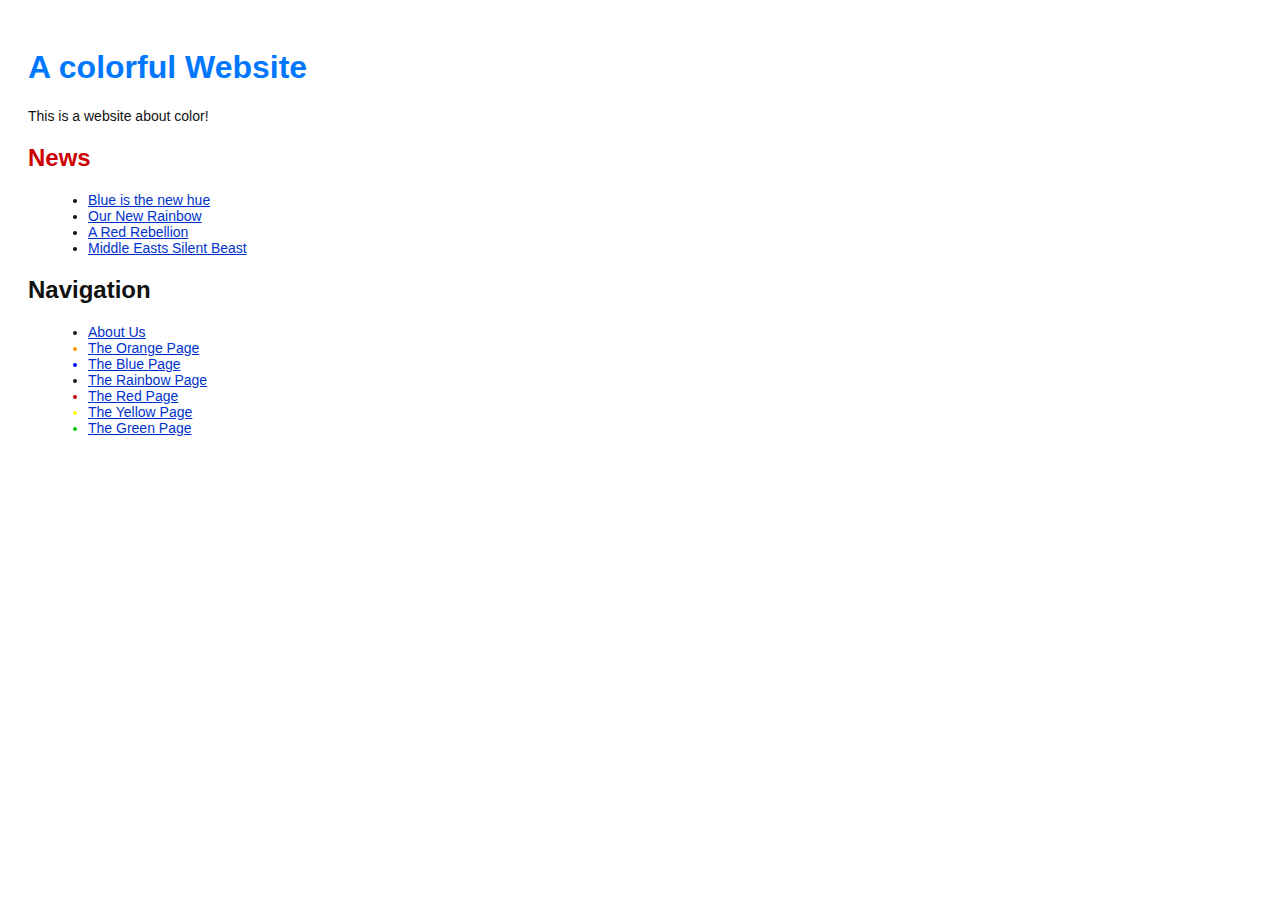
<file: index.html>
<!DOCTYPE html>
<html>
<head>
	<title>A colorful Website</title>
	<meta charset="utf-8">
	<link rel="stylesheet" type="text/css" href="style.css">
</head>
<body>
	<h1 style="color: #07F">A colorful Website</h1>
	<p>This is a website about color!</p>

	<h2 style="color: #C00">News</h2>
	<ul>
		<li><a href="news-1.html">Blue is the new hue</a></li>
		<li><a href="rainbow.html">Our New Rainbow</a></li>
		<li><a href="news-2.html">A Red Rebellion</a></li>
		<li><a href="news-3.html">Middle Easts Silent Beast</a></li>
	</ul>
	<h2>Navigation</h2>
	<ul>
		<li>
			<a href="about/index.html">About Us</a>
		</li>
		<li style="color:#F90">
			<a href="orange.html">The Orange Page</a>
		</li>
		<li style="color: #00F">
			<a href="blue.html">The Blue Page</a>
		</li>
		<li>
			<a href="rainbow.html">The Rainbow Page</a>
		</li>
		<li style="color: #C00">
			<a href="red.html">The Red Page</a>
		</li>
		<li style="color: #FF0">
			<a href="yellow.html">The Yellow Page</a>
		</li>
		<li style="color: #0C0">
			<a href="green.html">The Green Page</a>
		</li>
	</ul>
</body>
</html>
</file>
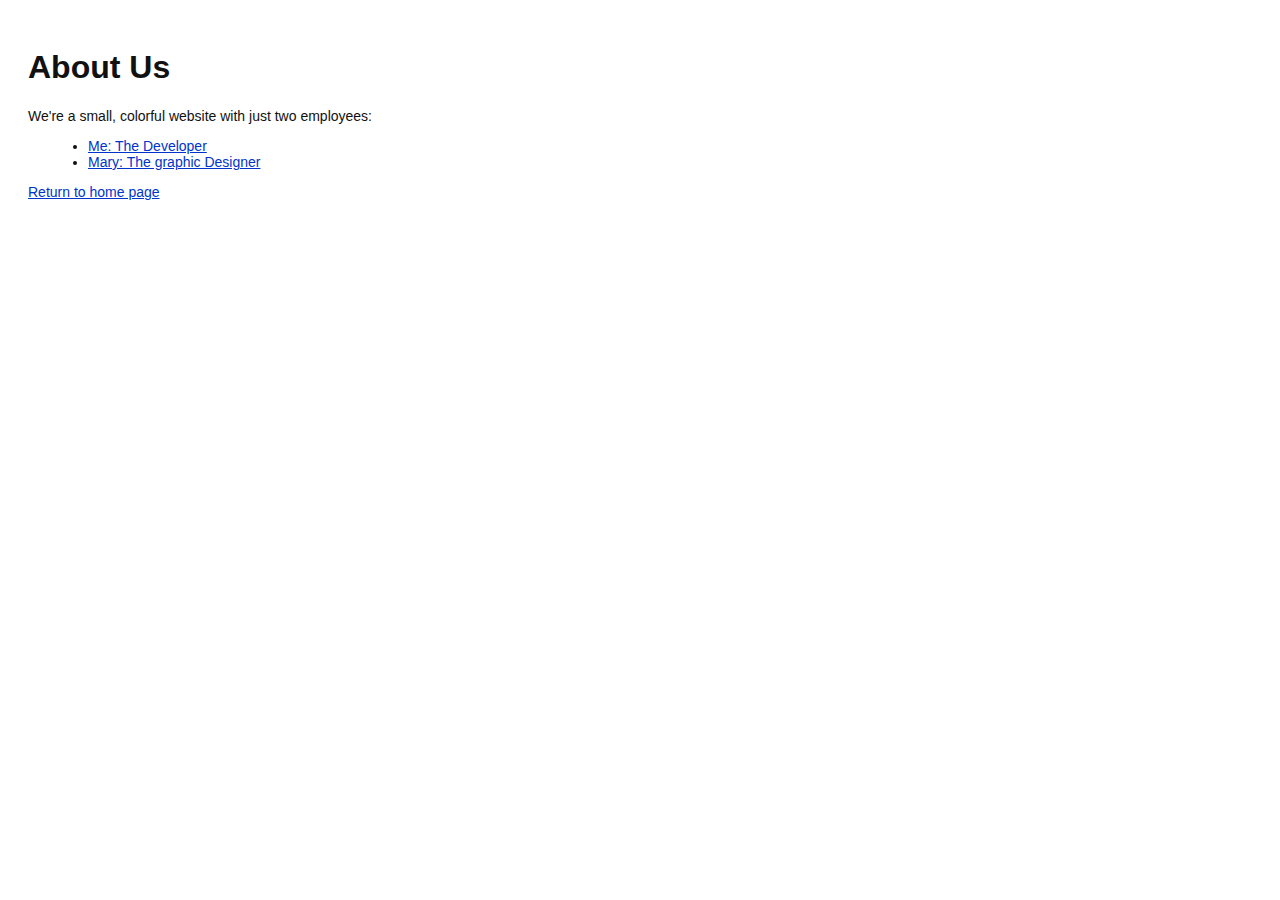
<file: about/index.html>
<!DOCTYPE html>
<html>
<head>
	<title>About Us</title>
	<link rel="stylesheet" type="text/css" href="../style.css">
	<meta charset="utf-8">
</head>
<body>
	<h1>About Us</h1>
	<p>We're a small, colorful website with just two employees:</p>

	<ul>
		<li><a href="me.html">Me: The Developer</a></li>
		<li><a href="mary.html">Mary: The graphic Designer</a></li>
	</ul>

	<p><a href="../index.html">Return to home page</a></p>
</body>
</html>
</file>
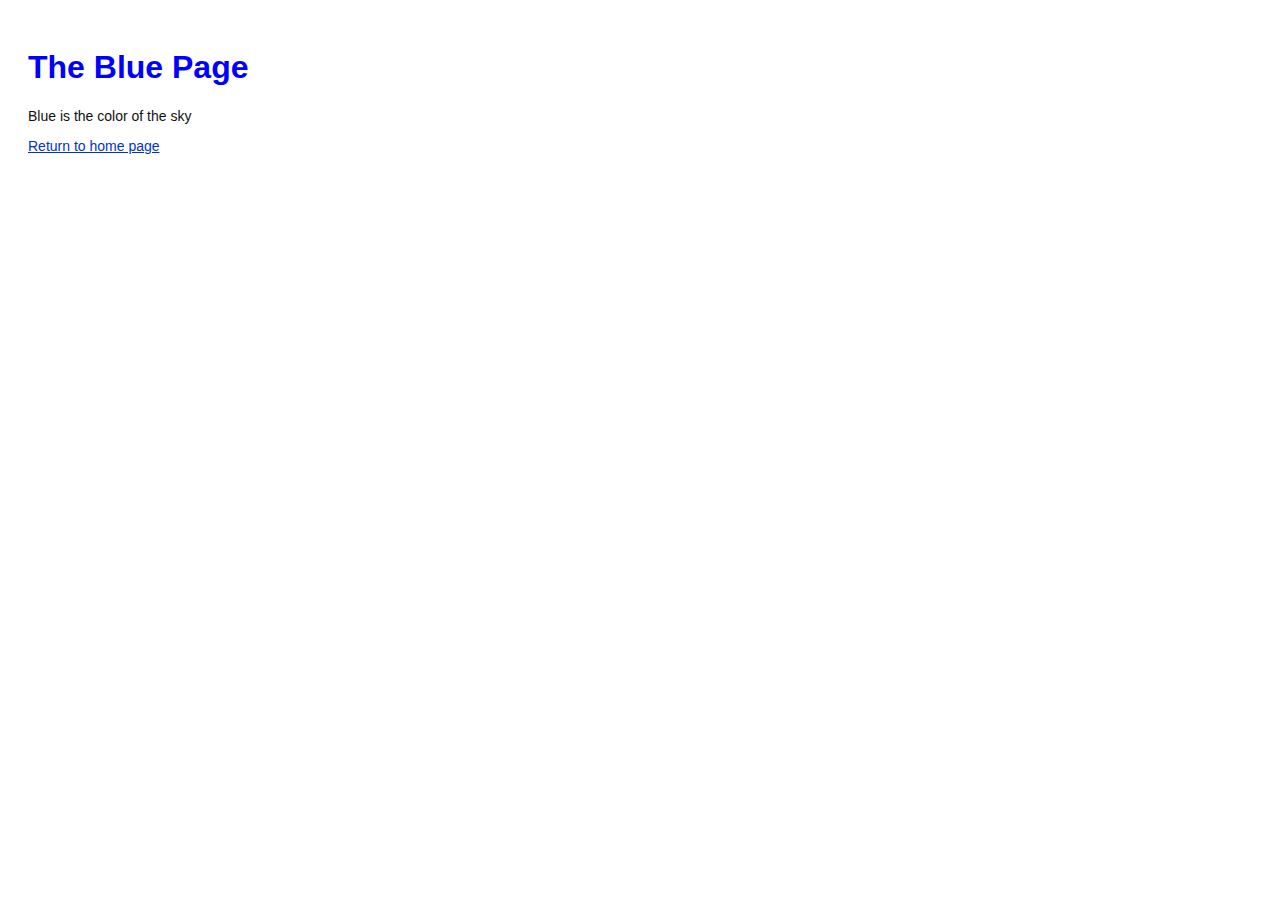
<file: blue.html>
<!DOCTYPE html>
<html lang="en">
<head>
	<title>The Blue Page</title>
	<meta charset="utf-8">
	<link rel="stylesheet" type="text/css" href="style.css">
</head>
<body>
	<h1 style="color: #00F">The Blue Page</h1>
	<p>Blue is the color of the sky</p>
	<p><a href="index.html">Return to home page</a></p>

</body>
</html>
</file>
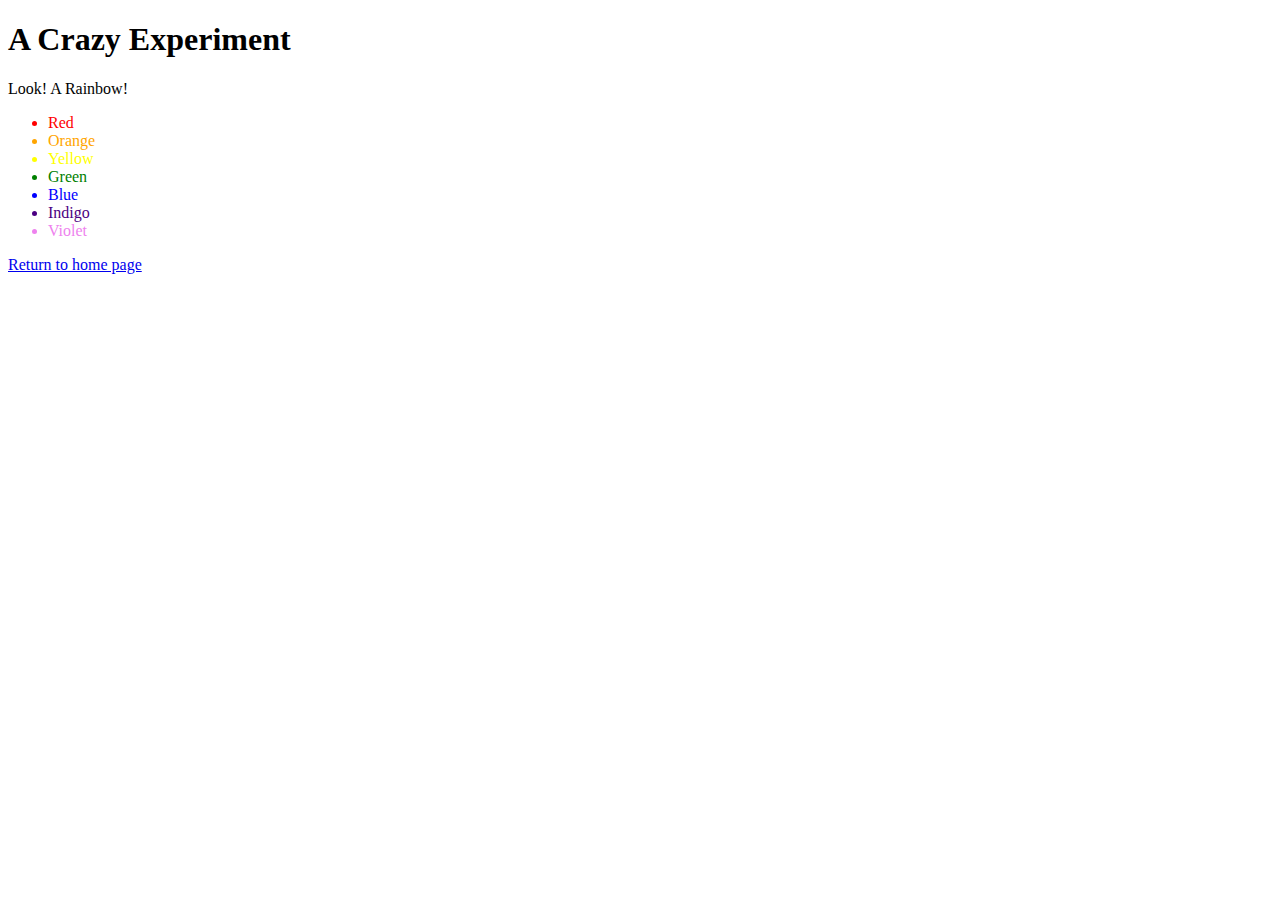
<file: crazy.html>
<!DOCTYPE html>
<html lang="en">
<head>
	<title>A Crazy Experiment</title>
	<meta charset="utf-8">
</head>
<body>
	<h1>A Crazy Experiment</h1>
	<p>Look! A Rainbow!</p>
	<ul>
		<li style="color: red">Red</li>
		<li style="color: orange">Orange</li>
		<li style="color: yellow">Yellow</li>
		<li style="color: green">Green</li>
		<li style="color: blue">Blue</li>
		<li style="color: indigo">Indigo</li>
		<li style="color: violet">Violet</li>
	</ul>
	<p><a href="index.html">Return to home page</a></p>
</body>
</html>
</file>
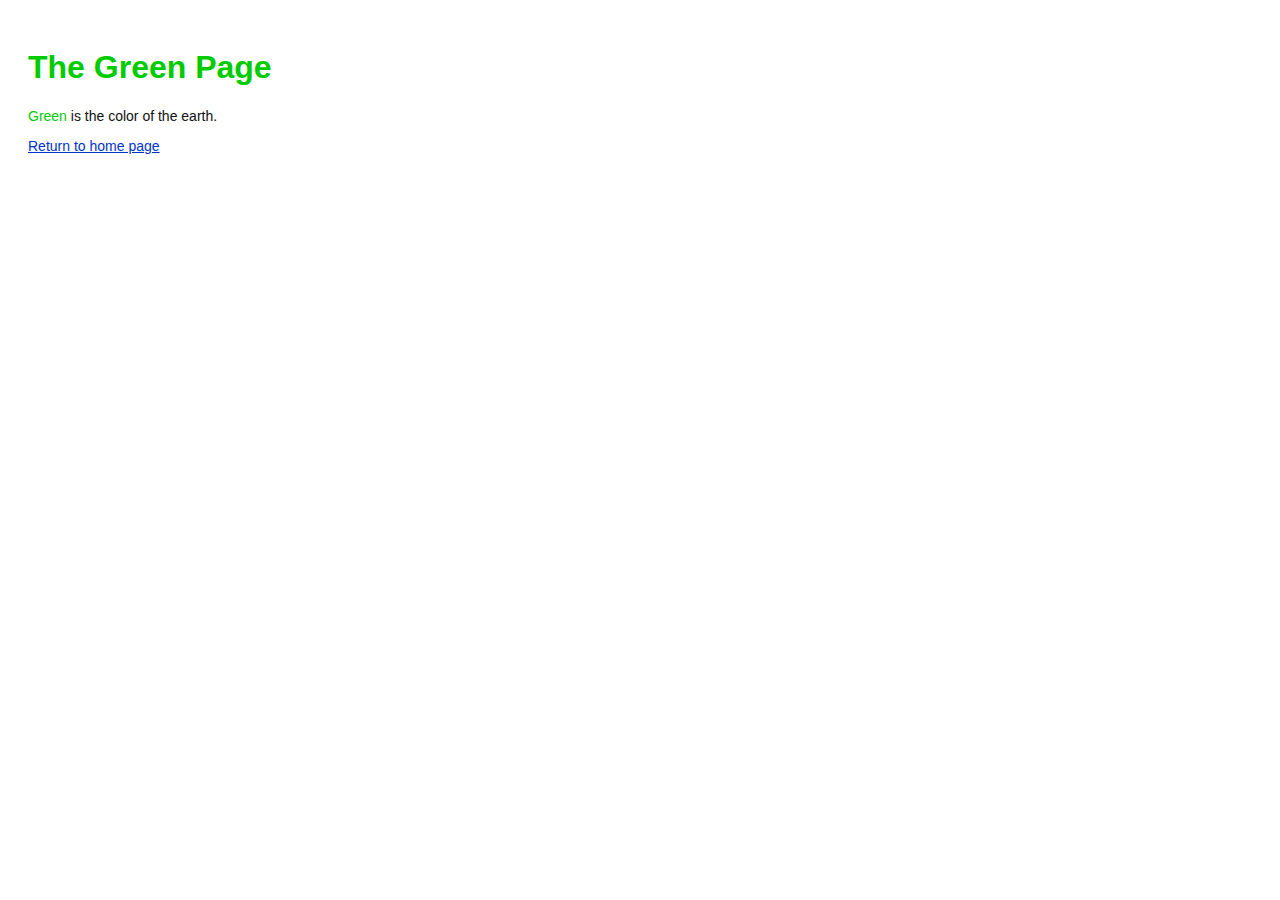
<file: green.html>
<!DOCTYPE html>
<html>
<head>
	<title>The Green Page</title>
	<link rel="stylesheet" type="text/css" href="style.css">
	<meta charset="utf-8">
</head>
<body>
	<h1 style="color: #0C0">The Green Page</h1>
	<p><span style="color: #0C0">Green</span> is the color of the earth.</p>

	<p><a href="index.html">Return to home page</a></p>
</body>
</html>
</file>
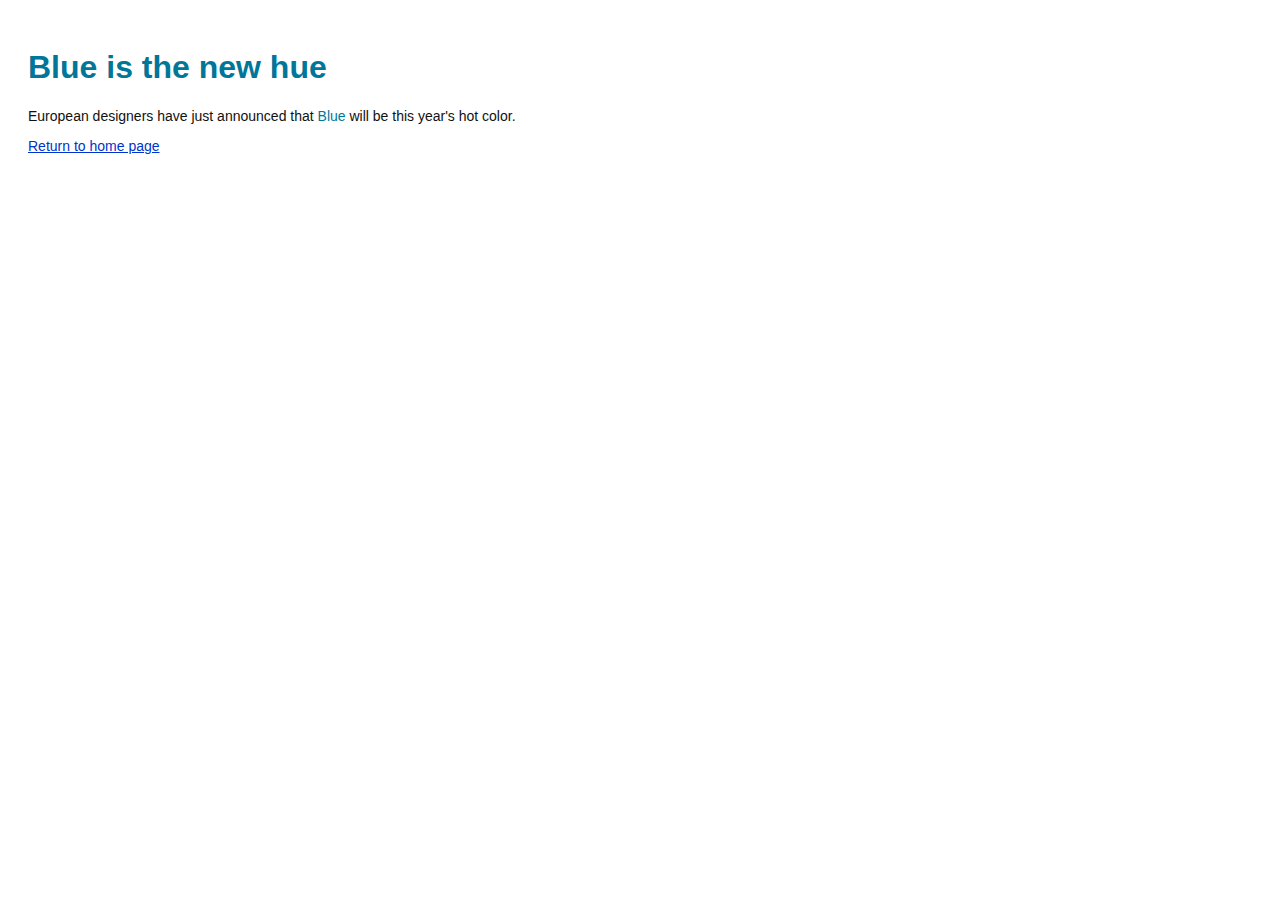
<file: news-1.html>
<!DOCTYPE html>
<html>
<head>
	<title>Blue is the new hue</title>
	<link rel="stylesheet" type="text/css" href="style.css">
	<meta charset="utf-8">
</head>
<body>
	<h1 style="color: #079">Blue is the new hue</h1>
	<p>European designers have just announced that <span style="color: #079">Blue</span> will be this year's hot color.</p>

	<p><a href="index.html">Return to home page</a></p>
</body>
</html>
</file>
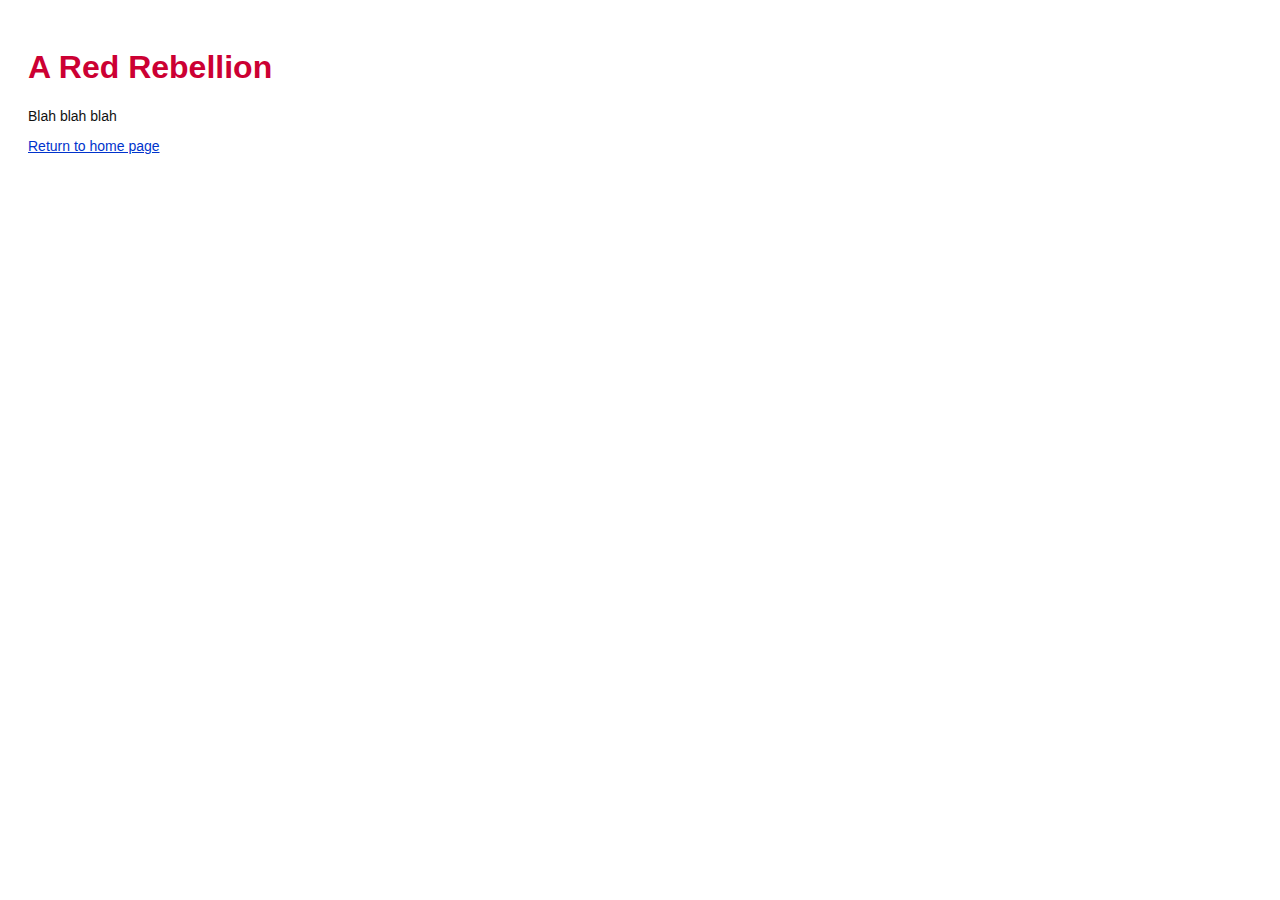
<file: news-2.html>
<!DOCTYPE html>
<html>
<head>
	<title>A Red Rebellion</title>
	<link rel="stylesheet" type="text/css" href="style.css">
	<meta charset="utf-8">
</head>
<body>
	<h1 style="color: #C03">A Red Rebellion</h1>
	<p>Blah blah blah</p>

	<p><a href="index.html">Return to home page</a></p>
</body>
</html>
</file>
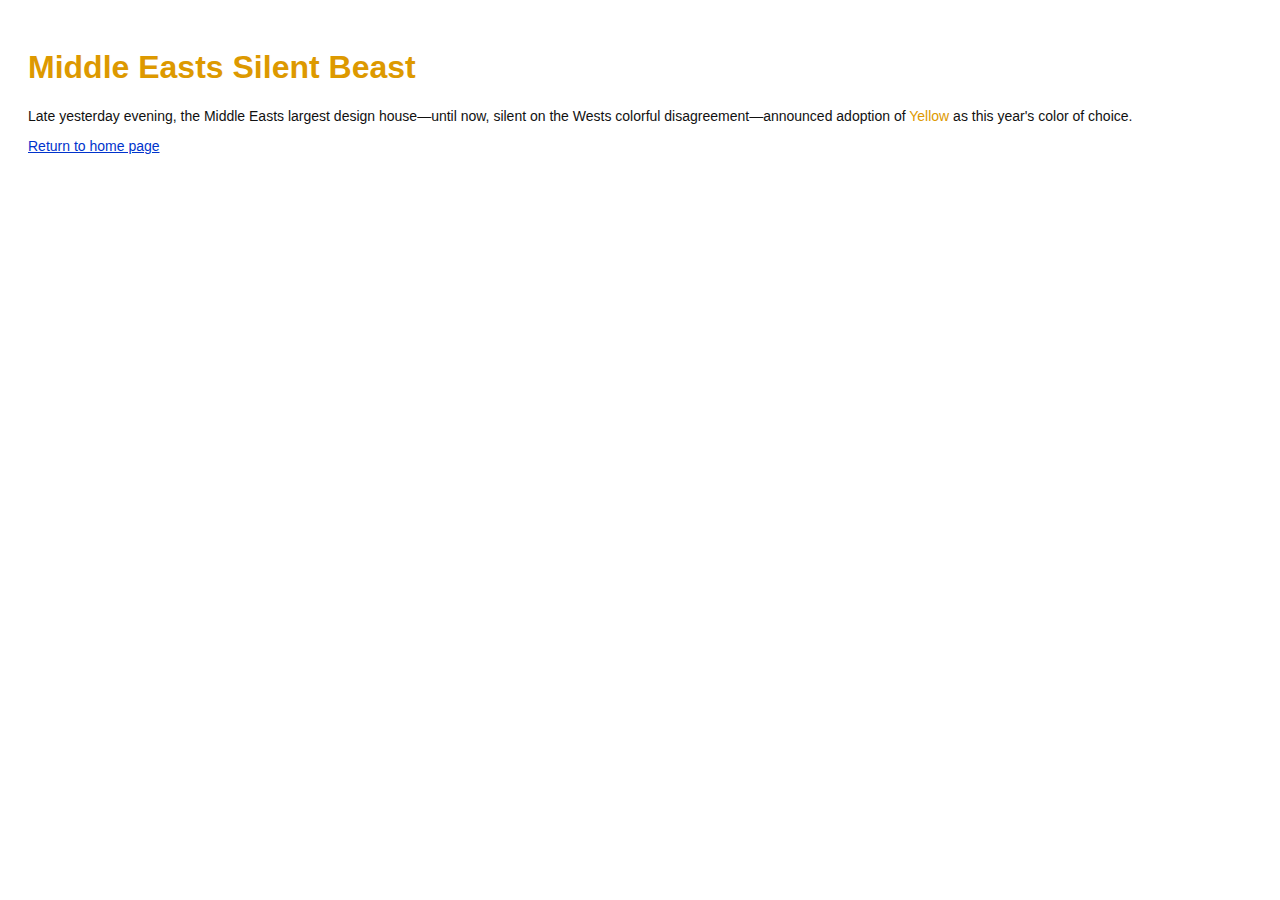
<file: news-3.html>
<!DOCTYPE html>
<html>
<head>
	<title>Middle Easts Silent Beast</title>
	<link rel="stylesheet" type="text/css" href="style.css">
	<meta charset="utf-8">
</head>
<body>
	<h1 style="color: #D90">Middle Easts Silent Beast</h1>
	<p>Late yesterday evening, the Middle Easts largest design house&mdash;until now, silent on the Wests colorful disagreement&mdash;announced adoption of <span style="color: #D90">Yellow</span> as this year's color of choice.</p>

	<p><a href="index.html">Return to home page</a></p>
</body>
</html>
</file>
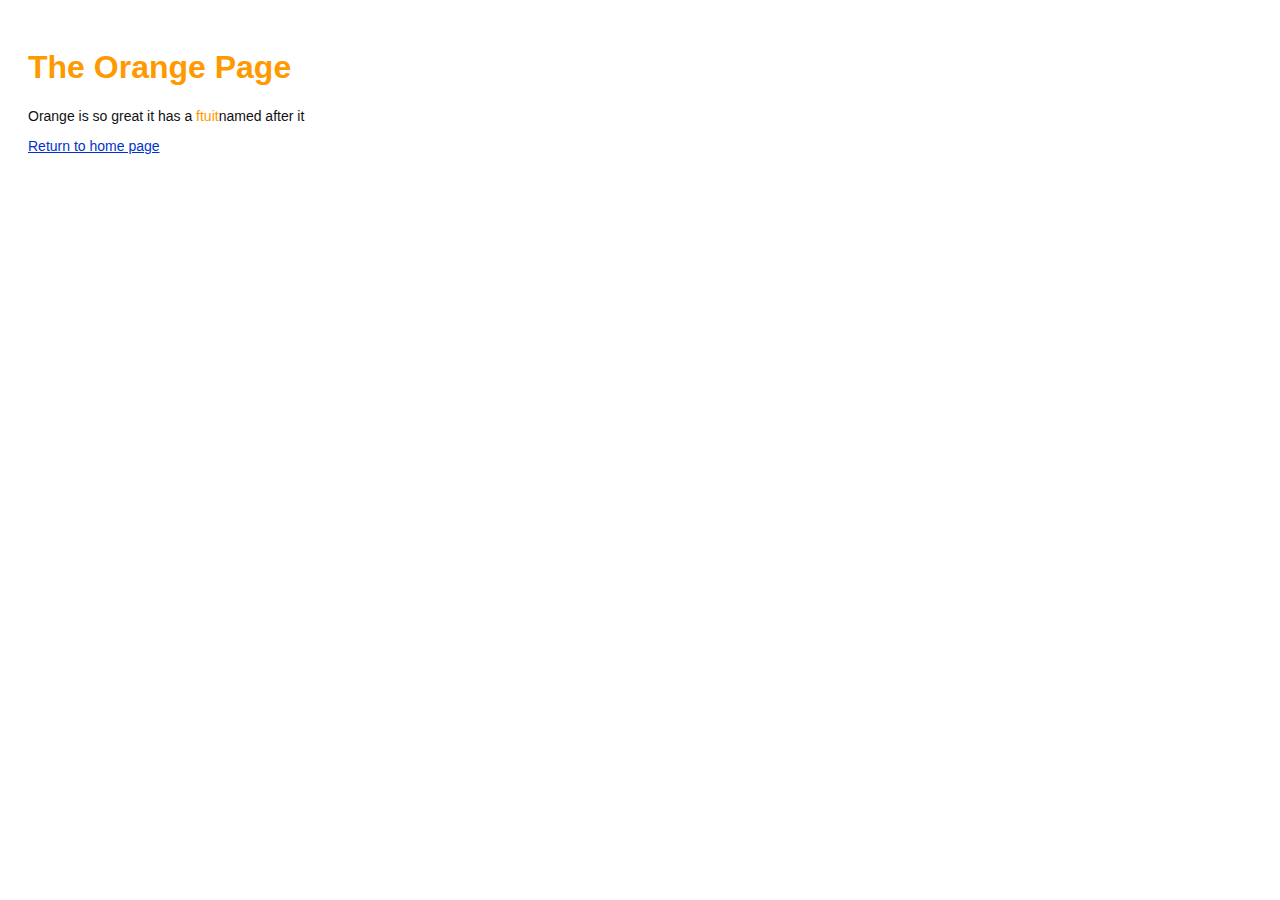
<file: orange.html>
<!DOCTYPE html>
<html lang="en">
<head>
	<title>The Orange Page</title>
	<meta charset="utf-8">
	<link rel="stylesheet" type="text/css" href="style.css">
</head>
<body>
	<h1 style="color:#F90">The Orange Page</h1>
	<p>Orange is so great it has a <span style="color: #F90">ftuit</span>named after it</p>
	<p><a href="index.html">Return to home page</a></p>
</body>
</html>
</file>
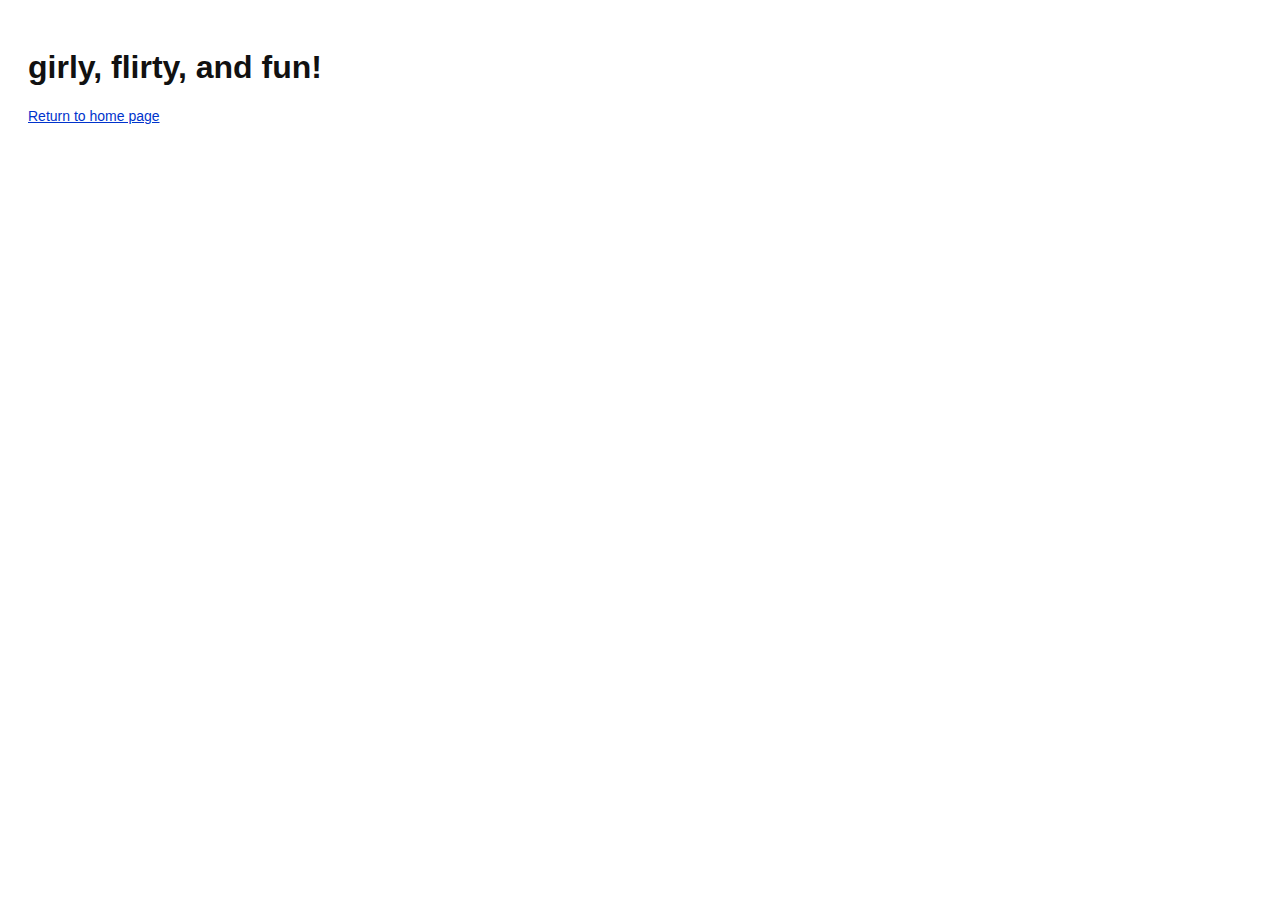
<file: pink.html>
<!DOCTYPE html>
<html>
<head>
	<title>The Pink Page</title>
	<link rel="stylesheet" type="text/css" href="style.css">
	<meta charset="utf-8">
</head>
<body>
	<h1><style="color: #F0F">girly, flirty, and fun</style>!</h1>
	<p><a href="index.html">Return to home page</a></p>
</body>
</html>
</file>
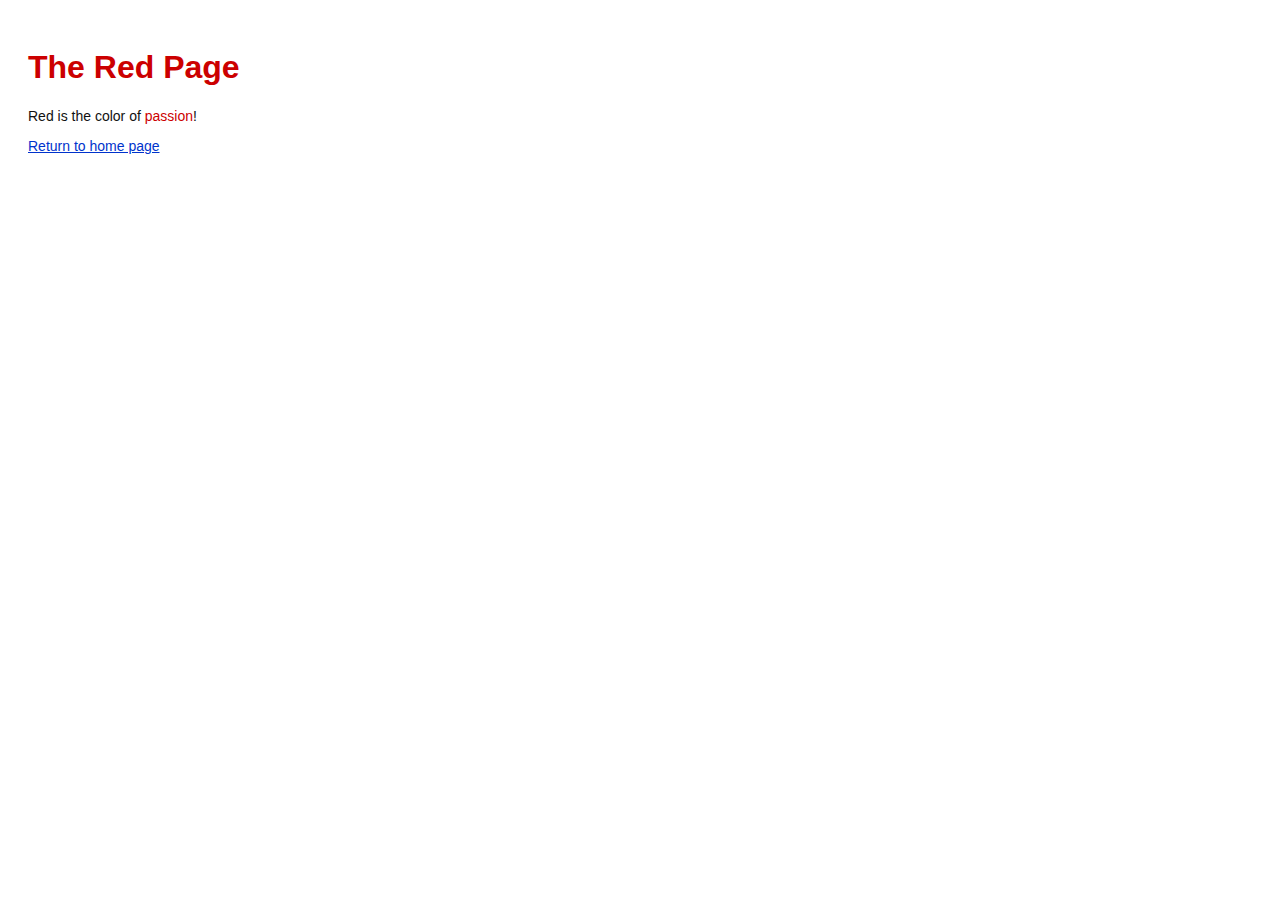
<file: red.html>
<!DOCTYPE html>
<html>
<head>
	<title>The Red Page</title>
	<link rel="stylesheet" type="text/css" href="style.css">
	<meta charset="utf-8">
</head>
<body>
	<h1 style="color: #C00">The Red Page</h1>
	<p>Red is the color of <span style="color: #C00">passion</span>!</p>

	<p><a href="index.html">Return to home page</a></p>
</body>
</html>
</file>
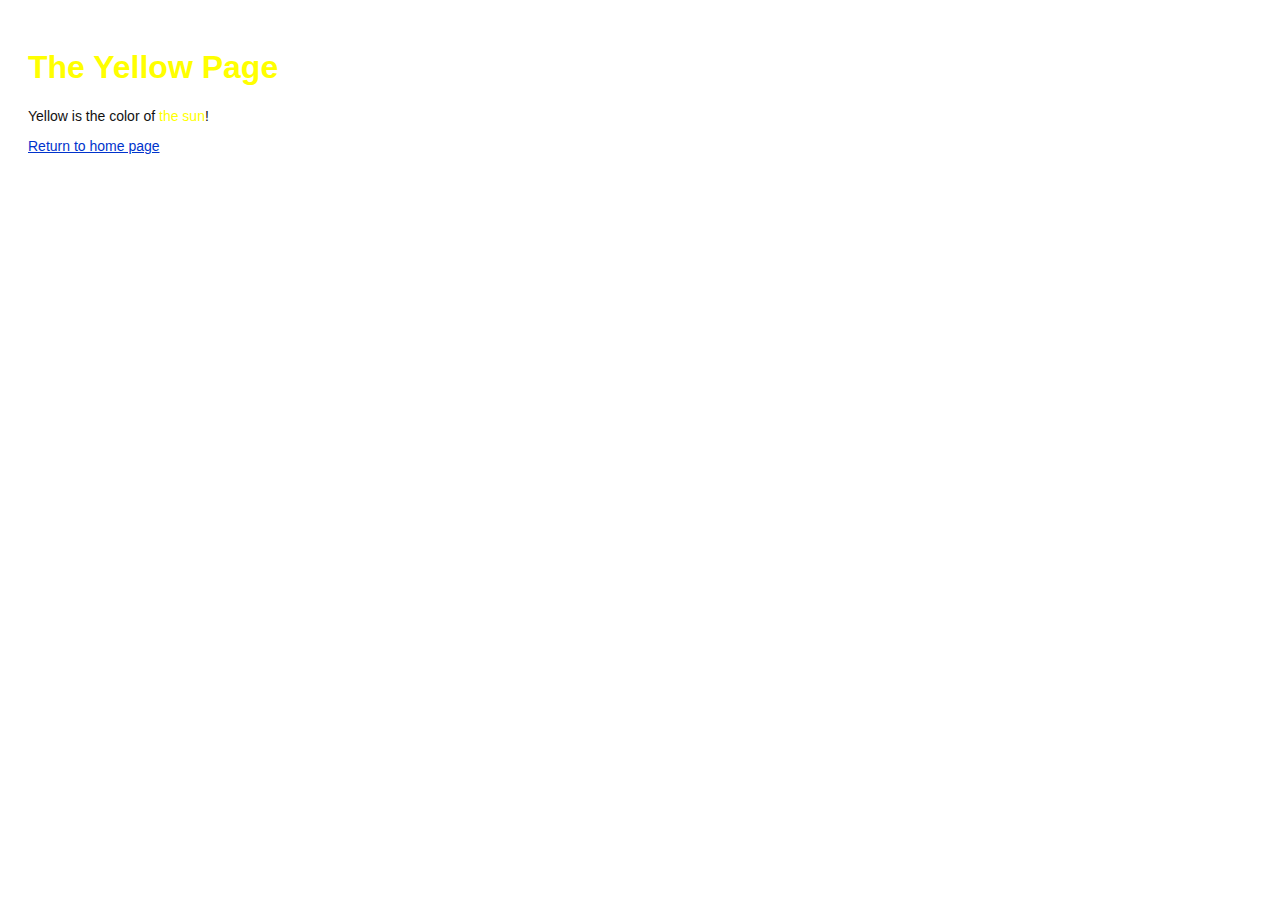
<file: yellow.html>
<!DOCTYPE html>
<html>
<head>
	<title>The Yellow Page</title>
	<link rel="stylesheet" type="text/css" href="style.css">
	<meta charset="utf-8">
</head>
<body>
	<h1 style="color: #FF0">The Yellow Page</h1>
	<p>Yellow is the color of <span style="color: #FF0">the sun</span>!</p>

	<p><a href="index.html">Return to home page</a></p>
</body>
</html>
</file>
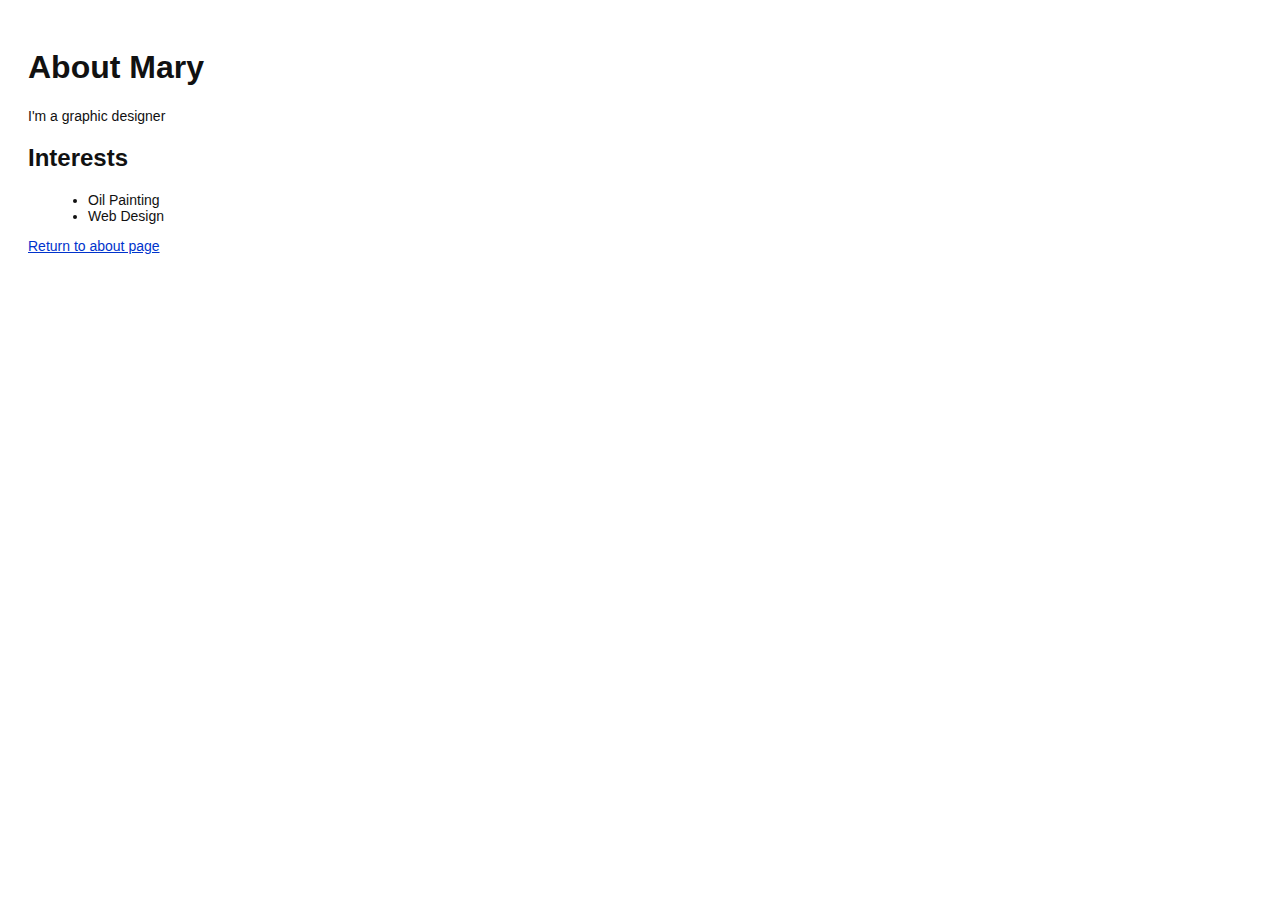
<file: about/mary.html>
<!DOCTYPE html>
<html>
<head>
	<title>About Mary</title>
	<link rel="stylesheet" type="text/css" href="../style.css">
	<meta charset="utf-8">
</head>
<body>
	<h1>About Mary</h1>
	<p>I'm a graphic designer</p>

	<h2>Interests</h2>
	<ul>
		<li>Oil Painting</li>
		<li>Web Design</li>
	</ul>

	<p><a href="index.html">Return to about page</a></p>
</body>
</html>
</file>
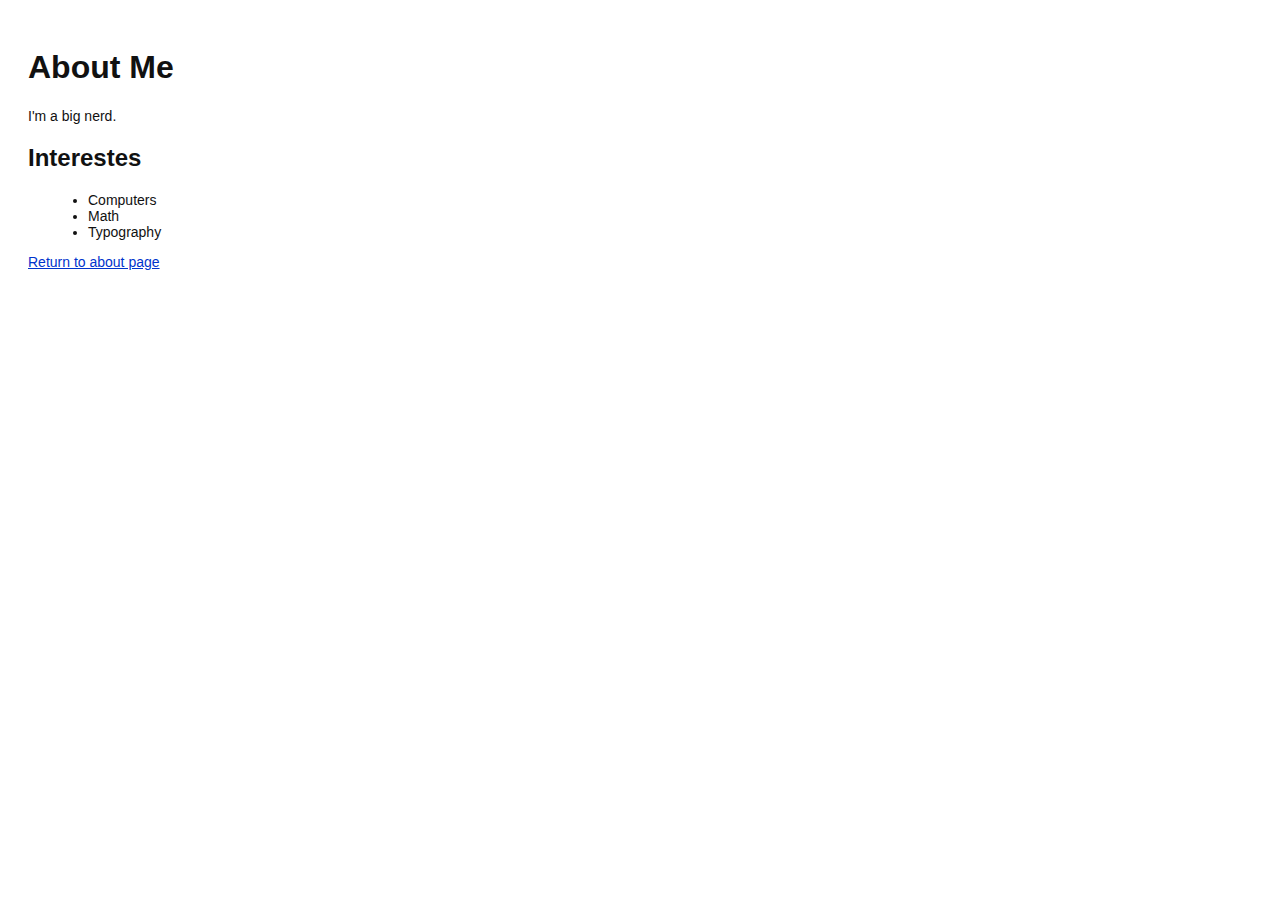
<file: about/me.html>
<!DOCTYPE html>
<html>
<head>
	<title>About Me</title>
	<link rel="stylesheet" type="text/css" href="../style.css">
	<meta charset="utf-8">
</head>
<body>
	<h1>About Me</h1>
	<p>I'm a big nerd.</p>

	<h2>Interestes</h2>
	<ul>
		<li>Computers</li>
		<li>Math</li>
		<li>Typography</li>
	</ul>

	<p><a href="index.html">Return to about page</a></p>
</body>
</html>
</file>
<file: style.css>
body {
	padding: 20px;
	font-family: Verdana,Arial,Helvetica,sans-serif;
	font-size: 14px;
	color: #111;
}
p, ul {
	margin-bottom: 10px;
}

ul {
	margin-left: 20px;
}

h1 {
	font-size: 32px;
}

h2 {
	font-size: 24px;
}

a:link, a:visited {
	color: #03C;
}

h3 {
	font-size: 18px;
	margin-left: 20px;
}
</file>
